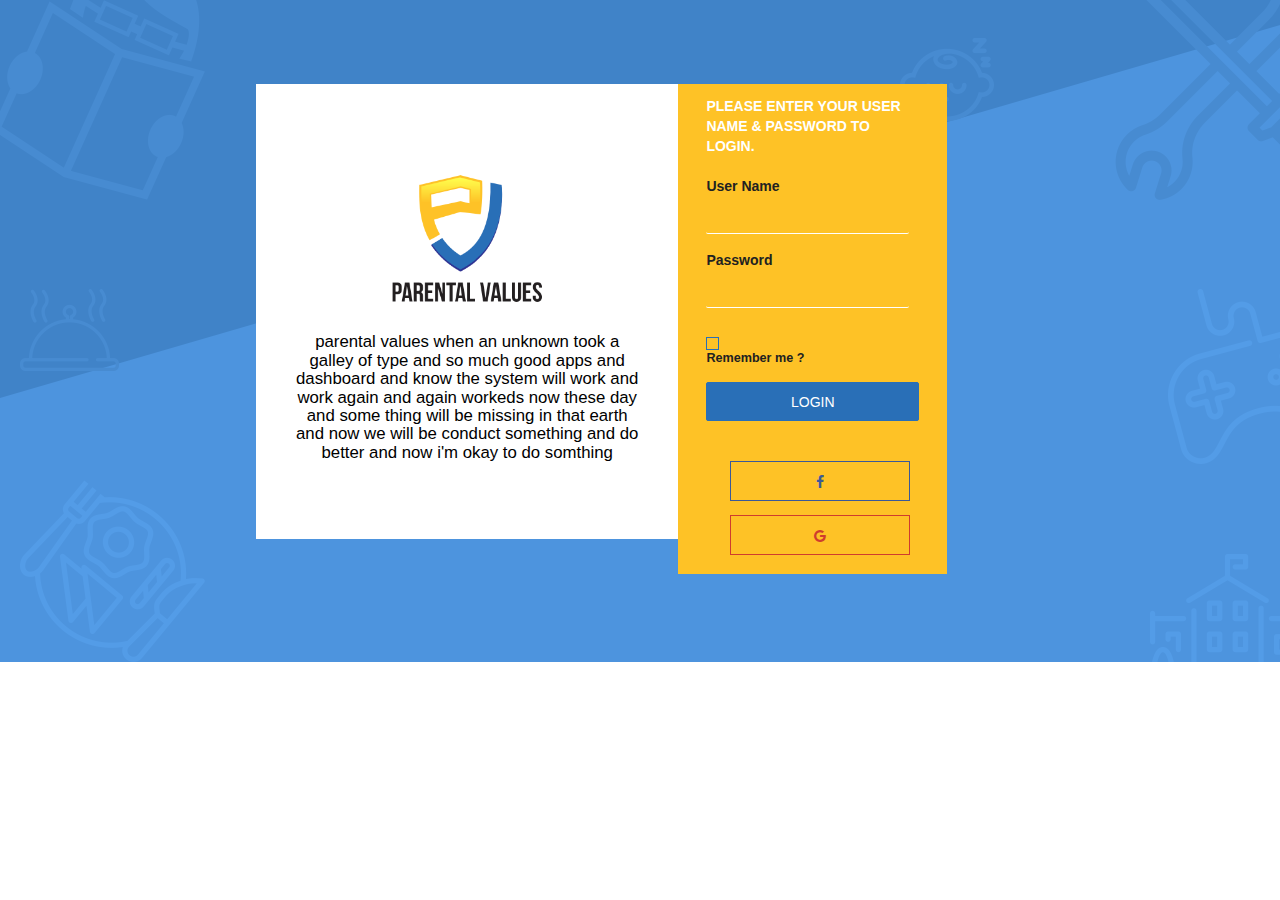
<file: signin/index.html>
<!doctype html>
<html lang="en">
<head>
    <meta charset="UTF-8">
    <meta name="viewport"
          content="width=device-width, user-scalable=no, initial-scale=1.0, maximum-scale=1.0, minimum-scale=1.0">
    <meta http-equiv="X-UA-Compatible" content="ie=edge">
    <title>Parental values | Login</title>
    <!-- style sheet -->
    <link rel="stylesheet" href="css/style.css">
    <link rel="stylesheet" href="css/bootstrap.min.css">
    <link rel="stylesheet" href="css/font-awesome.css">
    <!-- Java script -->
    <script src="js/bootstrap.min.js"></script>
    <script src="js/jquery-3.2.1.min.js"></script>

</head>

<body>

<!-- main -->

<div class="main-agile">
    <div class="w3ls-signup">
        <div class="w3ls-signup-left">
            <img src="img/logo.png" alt="Logo" class="login_logo"/>
            <h2>parental values when an unknown took a galley of type and so much good apps and dashboard and know the system will work and work again and again workeds now these day and some thing will be missing in that earth and now we will be conduct something and do better and now i'm okay to do somthing</h2>
        </div>
        <div class="w3ls-signup-right">
            <p class="heading-right">Please Enter your User name & password to login.</p>
            <div class="login-agileits-top">
                <h1></h1>
                <form action="#" method="post">
                    <p>User Name </p>
                    <input type="text" class="name" name="user name" required="">
                    <p>Password</p>
                    <input type="password" class="password" name="Password" required="">
                    <label class="anim">
                        <input type="checkbox" class="checkbox">
                        <span class="move"> Remember me ?</span>
                    </label>
                    <input type="submit" value="LOGIN">
                </form>

                    <div class="agileinfo-social-grids">
                        <ul>
                            <li><a href="#"><i class="fa fa-facebook"></i></a></li>
                            <li><a href="#"><i class="fa fa-google"></i></a></li>
                        </ul>
                    </div>

            </div>
        </div>
        <div class="clear"> </div>
    </div>







</div>

</body>
</html>
</file>
<file: signin/css/style.css>
html,body,div,span,applet,object,iframe,h1,h2,h3,h4,h5,h6,p,blockquote,pre,a,abbr,acronym,address,big,cite,code,del,dfn,em,img,ins,kbd,q,s,samp,small,strike,strong,sub,sup,tt,var,b,u,i,dl,dt,dd,ol,nav ul,nav li,fieldset,form,label,legend,table,caption,tbody,tfoot,thead,tr,th,td,article,aside,canvas,details,embed,figure,figcaption,footer,header,hgroup,menu,nav,output,ruby,section,summary,time,mark,audio,video{margin:0;padding:0;border:0;font-size:100%;font:inherit;vertical-align:baseline;}
article, aside, details, figcaption, figure,footer, header, hgroup, menu, nav, section {display: block;}
ol,ul{list-style:none;margin:0px;padding:0px;}
blockquote,q{quotes:none;}
blockquote:before,blockquote:after,q:before,q:after{content:'';content:none;}
table{border-collapse:collapse;border-spacing:0;}
/*--start editing from here--*/
a{text-decoration:none;}
.txt-rt{text-align:right;}/* text align right */
.txt-lt{text-align:left;}/* text align left */
.txt-center{text-align:center;}/* text align center */
.float-rt{float:right;}/* float right */
.float-lt{float:left;}/* float left */
.clear{clear:both;}/* clear float */
.pos-relative{position:relative;}/* Position Relative */
.pos-absolute{position:absolute;}/* Position Absolute */
.vertical-base{	vertical-align:baseline;}/* vertical align baseline */
.vertical-top{	vertical-align:top;}/* vertical align top */
nav.vertical ul li{	display:block;}/* vertical menu */
nav.horizontal ul li{	display: inline-block;}/* horizontal menu */
img{max-width:100%;}
/*--end reset--*/




body {
    font-family: myFirstFont;
    src: url(BebasNeueRegular.otf);
    background-image: url("../img/back.png");
    background-repeat: no-repeat;
    background-attachment: fixed;
}
h1 {
    font-size: 3em;
    text-align: center;
    color: #ffffff;
    font-weight: 100;
}
/*-- main --*/
.main-agile {
    padding: 3em 0;
}
.login_logo{
    width: 45%;

}
.w3ls-signup{
    width: 60%;
    margin: 3em 20%;

}
.w3ls-signup-left{

    float: left;
    width: 55%;
    background-color: white;
    background-size: cover;
    padding: 10% 5%;
    text-align: center;
    box-sizing: border-box;
    -webkit-box-sizing: border-box; /* Safari/Chrome, other WebKit */
    -moz-box-sizing: border-box;    /* Firefox, other Gecko */
    box-sizing: border-box;         /* Opera/IE 8+ */
}
.w3ls-signup-left h2{
    color: black;
    font-size: 1.2em;
    margin: 1em 0 0 0;
}
.w3ls-signup-right{
    float: left;
    width: 35%;
    background-color: rgb(254, 194, 38);
    padding: 1px 2em 1.4em;
}

.heading-right{
    text-transform: uppercase;
    color: white;
    margin-top: 5%;
    font-weight: bold;
}

.login-agileits-top input[type="text"],.login-agileits-top input[type="password"]{
    outline: none;
    font-size: 1em;
    color: #212121;
    padding: .6em;
    margin: 0;
    width: 95%;
    border: none;
    border-bottom: 1px solid white;
    -webkit-appearance: none;
    display: block;
    background: none;
    -webkit-border-radius: 10px;
    -moz-border-radius: 2px;
    -o-border-radius: 2px;
    -ms-border-radius: 2px;
    border-radius: 2px;
}
select {
    width: 98% !important;
}
.login-agileits-top p {
    font-size: 1em;
    color: #212121;
    font-weight: bold;
    margin: 1.2em 0 .01em;
}
/*-- checkbox --*/
.anim {
    font-size: 0.9em;
    color: #212121;
    cursor: pointer;
    position: relative;
    margin: 2em 0 0;
    display: inline-block;

}
.move{

   /* Will be right the checkbox code */

}

input.checkbox {
    background-color: rgb(254, 194, 38);
    cursor: pointer;
    vertical-align: text-top;
}
input.checkbox:before {
    content: "";
    position: absolute;
    width: 1em;
    height: 1em;
    background: inherit;
}
input.checkbox:after {
    content: "";
    position: absolute;
    top: 0px;
    left: 0;
    z-index: 1;
    width: 1em;
    height: 1em;
    border: 1px solid #296FB7;

    -webkit-transition: .4s all;
    -moz-transition: .4s all;
    -o-transition: .4s all;
    -ms-transition: .4s all;
    transition: .4s all;
}
input.checkbox:checked:after {
    transform: rotate(-45deg);
    height: .5rem;
    border-color: #296FB7;
    border-top-color: transparent;
    border-right-color: transparent;
}

@keyframes rippling {
    50% {
        border-left-color: #F44336;
    }
    100% {
        border-bottom-color: #F44336;
        border-left-color: #F44336;
    }
}
.login-form.login-form-left .anim {
    margin-top: 2.5em;
}
/*-- //checkbox --*/
.login-agileits-top input[type="submit"] {
    font-size: 1em;
    color: #fff;
    background: #296FB7;
    border: 1px solid #296FB7;
    outline: none;
    cursor: pointer;
    padding: .6em 1em;
    -webkit-appearance: none;
    width: 100%;
    -webkit-border-radius: 2px;
    -moz-border-radius: 2px;
    -ms-border-radius: 2px;
    -o-border-radius: 2px;
    border-radius: 2px;
    margin-top: 1em;
    transition: 0.5s all ;
    -webkit-transition: 0.5s all;
    -moz-transition: 0.5s all;
    -o-transition: 0.5s all;
    -ms-transition: 0.5s all;
}
.login-agileits-top input[type="submit"]:hover {
    background: none;
    border: 1px solid #212121;
}

.agileinfo-social-grids ul {
    padding: 0;
    margin: 0;
    margin-top: 12%;
    margin-left: 10%;
    text-align: center;
}
.agileinfo-social-grids ul li {
    display: inline-block;
    margin: 1em .5em 0 0;
}
.agileinfo-social-grids ul li a {
    /*color: #FFFFFF;*/
    text-align: center;
}
.agileinfo-social-grids ul li a i.fa.fa-facebook,.agileinfo-social-grids ul li a i.fa.fa-google, .agileinfo-social-grids ul li a i.fa.fa-twitter, .agileinfo-social-grids ul li a i.fa.fa-rss, .agileinfo-social-grids ul li a i.fa.fa-vk {
    height: 40px;
    width: 180px;
    line-height: 40px;
    background: none;
    transition: 0.5s all;
    -webkit-transition: 0.5s all;
    -moz-transition: 0.5s all;
    -o-transition: 0.5s all;
    -ms-transition: 0.5s all;
}
.agileinfo-social-grids ul li a i.fa.fa-facebook{
    border: solid 1px #3b5998;
    color: #3b5998;
}

.agileinfo-social-grids ul li a i.fa.fa-google{
    border: solid 1px #CF3D2E;
    color: #CF3D2E;
}
.agileinfo-social-grids ul li a i.fa.fa-google:hover {
    border: solid 1px #CF3D2E;
    background:#CF3D2E;
    color: #CF3D2E;
}
.agileinfo-social-grids ul li a i.fa.fa-google:hover{
    border: solid 1px #CF3D2E;
    background:#CF3D2E;
    color: #FFFFFF;
}


.agileinfo-social-grids ul li a i.fa.fa-twitter{
    border: solid 1px #1da1f2;
    color: #1da1f2;
}
.agileinfo-social-grids ul li a i.fa.fa-rss{
    border: solid 1px #f26522;
    color: #f26522	;
}
.agileinfo-social-grids ul li a i.fa.fa-vk{
    border: solid 1px #45668e;
    color: #45668e;

}
.agileinfo-social-grids ul li a i.fa.fa-facebook:hover {
    border: solid 1px #3b5998;
    background:#3b5998;
    color: #FFFFFF;
}
.agileinfo-social-grids ul li a i.fa.fa-twitter:hover{
    border: solid 1px #55acee;
    background:#55acee;
    color: #FFFFFF;
}
.agileinfo-social-grids ul li a i.fa.fa-rss:hover{
    border: solid 1px #f26522;
    background:#f26522;
    color: #FFFFFF;
}
.agileinfo-social-grids ul li a i.fa.fa-vk:hover{
    border: solid 1px #45668e;
    background:#45668e;
    color: #FFFFFF;
}
.copyright{
    text-align:center;
}
.copyright p{
    color:#212121;
    margin:1em 0 0 0;
}
.copyright p a{
    color: #ffffff;
}
.copyright p a:hover{
    color:#212121;
}
/*-- responsive --*/
@media(max-width:1080px){
    .w3ls-signup {
        width: 65%;
    }
}
@media(max-width:991px){
    .w3ls-signup {
        width: 70%;
    }
}
@media(max-width:800px){
    .w3ls-signup {
        width: 85%;
    }
}
@media(max-width:768px){
    .w3ls-signup-left {
        width: 39.4%;
    }
}
@media(max-width:736px){
    .w3ls-signup-left {
        width: 35%;
    }
    .w3ls-signup-right {
        width: 41%;
    }
}
@media(max-width:640px){
    .w3ls-signup-left {
        width: 35%;
        padding: 10.3em 2em;
    }
    .w3ls-signup-right {
        width: 40%;
        padding: 2em 2em 2em;
    }
    .login-agileits-top input[type="text"], .login-agileits-top input[type="password"] {
        width: 90%;
    }
    .agileinfo-social-grids ul li a i.fa.fa-facebook, .agileinfo-social-grids ul li a i.fa.fa-twitter, .agileinfo-social-grids ul li a i.fa.fa-rss, .agileinfo-social-grids ul li a i.fa.fa-vk {
        height: 30px;
        width: 30px;
        line-height: 30px;
    }
}
@media(max-width:600px){
    .w3ls-signup {
        width: 90%;
    }
}
@media(max-width:568px){
    .w3ls-signup {
        width: 70%;
    }
    .w3ls-signup-left {
        width: 100%;
        padding: 8em 0em;
        float: none;
    }
    .w3ls-signup-right {
        width: 100%;
        padding: 2em 0em 2em;
        float: none;
    }
    .login-agileits-top {
        padding: 0 2em;
    }
}
@media(max-width:480px){
    .w3ls-signup-left {
        padding: 6em 0em;
    }
    h1 {
        font-size: 2.5em;
    }
}
@media(max-width:414px){
    .w3ls-signup {
        width: 80%;
    }
}
@media(max-width:384px){
    h1 {
        font-size: 2em;
    }
}
@media(max-width:320px){
    .w3ls-signup-left {
        padding: 4em 0em;
    }
    .w3ls-signup {
        width: 85%;
    }
    h1 {
        font-size: 1.7em;
    }
    .w3ls-signup-left img {
        width: 30%;
    }
    .login-agileits-top {
        padding: 0 1em;
    }
    .w3ls-signup-right {
        padding: 1em 0em;
    }
    .wthree-social h5 {
        margin: 1em 0;
    }
}
/*-- //responsive --*/
</file>
